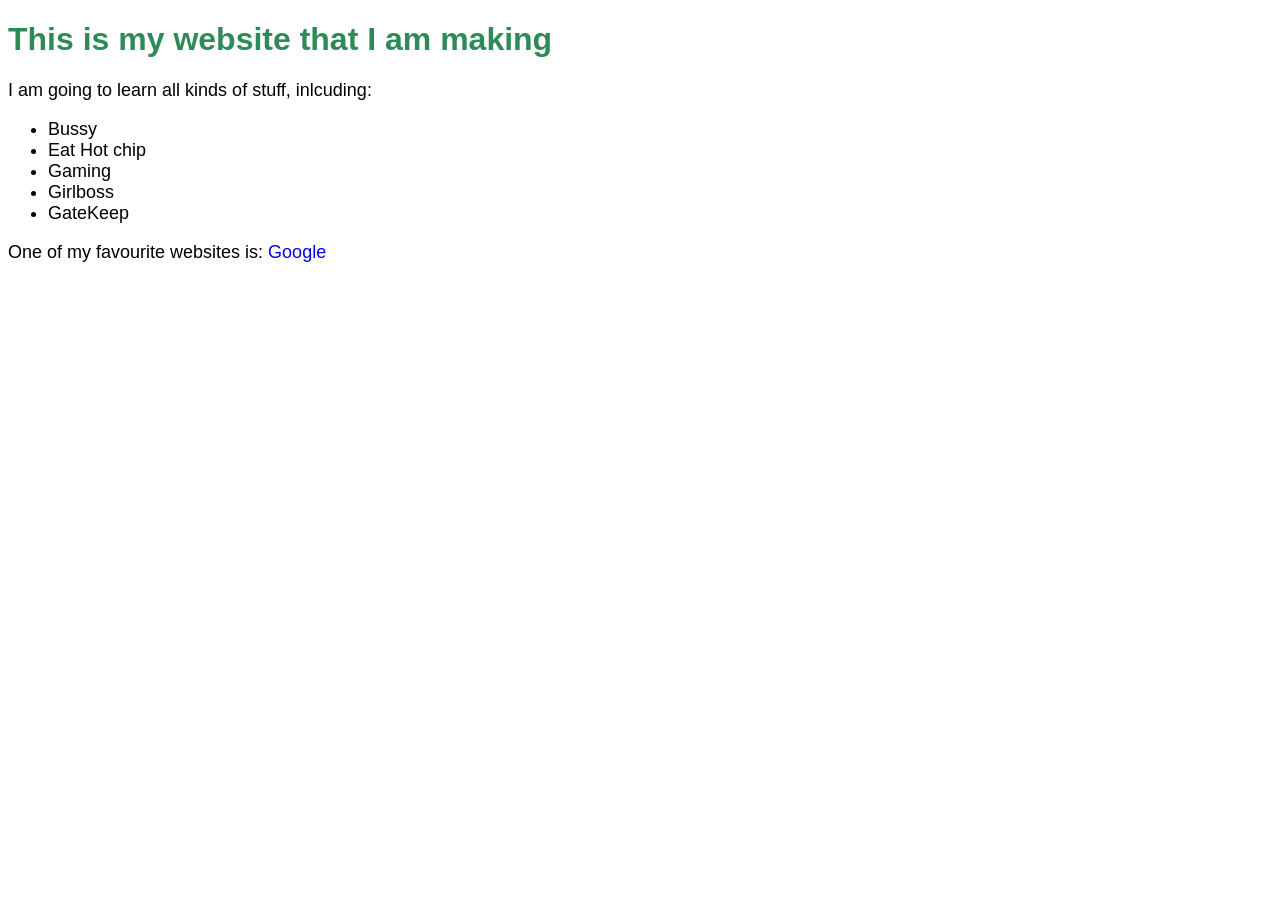
<file: DevProject/index.html>
<!DOCTYPE html>
<html lang="en">
<head>
  <meta charset="UTF-8">
  <meta http-equiv="X-UA-Compatible" content="IE=edge">
  <meta name="viewport" content="width=device-width, initial-scale=1.0">
  <link href="./Resources/CSS/style.css" rel="stylesheet">
  <title>Quick Website</title>
</head>
<body>
  <h1>This is my website that I am making</h1>
  <p>I am going to learn all kinds of stuff, inlcuding:</p>
  <ul>
    <li>Bussy</li>
    <li>Eat Hot chip</li>
    <li>Gaming</li>
    <li>Girlboss</li>
    <li>GateKeep</li>
  </ul>
  <p>One of my favourite websites is: <a href="https://twitter.com/" target="_blank">Google</a></p>
</body>
</html>
</file>
<file: DevProject/Resources/CSS/style.css>
* {
  font-family: Helvetica, Arial, sans-serif;
}
 
 
h1 {
  color: SeaGreen;
}
 
 
p, 
li {
  font-size: 18px;
}
 
 
a {
  text-decoration: none;
}
</file>
